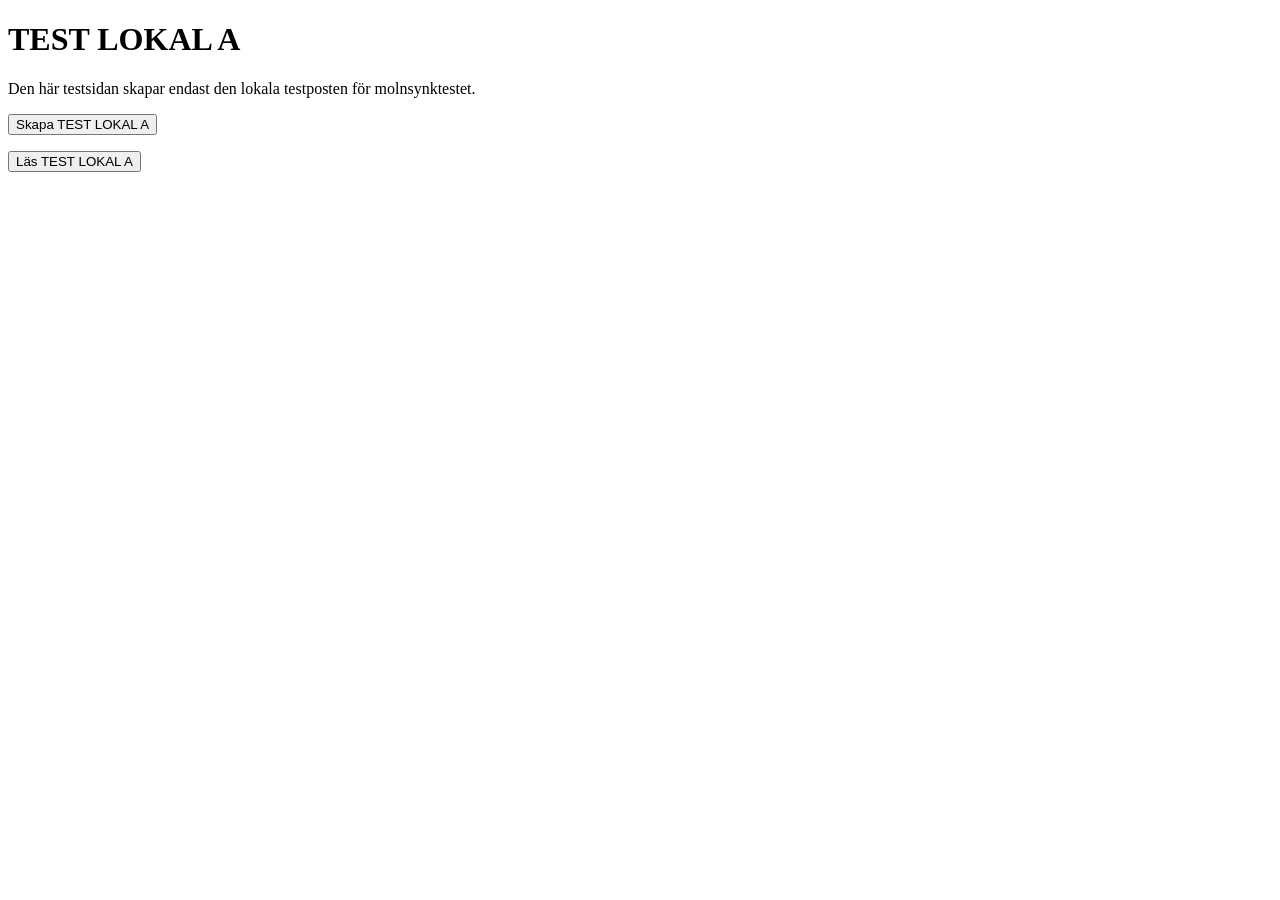
<file: cloud-local-a-test.html>
<!doctype html>
<html lang="sv">
<head>
  <meta charset="utf-8">
  <meta name="viewport" content="width=device-width,initial-scale=1">
  <title>MALIX – TEST LOKAL A</title>
</head>
<body>
  <main>
    <h1>TEST LOKAL A</h1>
    <p>Den här testsidan skapar endast den lokala testposten för molnsynktestet.</p>
    <button id="createLocalA" type="button">Skapa TEST LOKAL A</button>
    <p id="status"></p>
    <button id="readLocalA" type="button">Läs TEST LOKAL A</button>
    <p id="readStatus"></p>
  </main>
  <script>
    document.getElementById('createLocalA').addEventListener('click', () => {
      localStorage.setItem('malix-self-care-v1', 'TEST LOKAL A');
      document.getElementById('status').textContent = 'TEST LOKAL A är skapad.';
    });
    document.getElementById('readLocalA').addEventListener('click', () => {
      const value = localStorage.getItem('malix-self-care-v1');
      document.getElementById('readStatus').textContent = value === null ? 'Inget värde finns.' : value;
    });
  </script>
</body>
</html>
</file>
